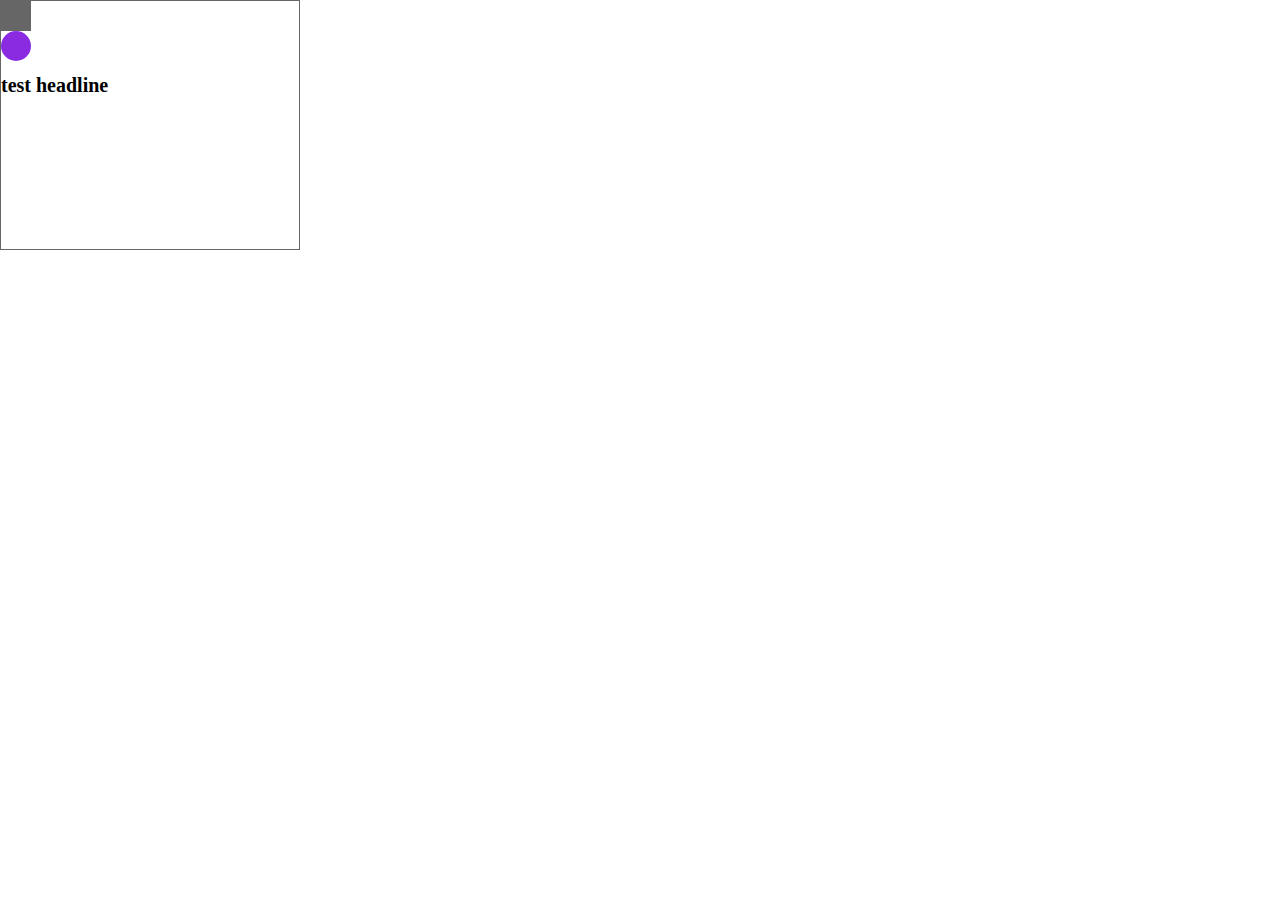
<file: index.html>
<!DOCTYPE html>
<html lang="en">
<head>
    <meta charset="UTF-8">
    <meta name="viewport" content="width=device-width, initial-scale=1.0">
    <title>300x250</title>
    <link rel="stylesheet" href="style.css">
</head>
<body onload="play()">
    
    <a onclick="javascript:window.open(window.clickTag)">
        <div id="ad-container">
            <!-- add HTML ELEMENTS START HERE -->
            
            <div class="square"></div>
            <div class="circle"></div>
            <h1>test headline</h1>
            
            <!-- HTML ELEMENTS END -->
        </div>
    </a>
    
    <script type="text/javascript">
        var clickTag="https://www.google.com";
    </script>    
    <script src="https://s0.2mdn.net/ads/studio/cached_libs/gsap_3.5.1_min.js"></script>
    <script src="app.js"></script>
</body>
</html>
</file>
<file: style.css>
* {
  box-sizing: border-box;
  font-size: 62.5%;
}

html, body {
  margin: 0;
  padding: 0;
}

a {
  display: block;
  width: 300px;
  height: 250px;
  cursor: pointer;
}

#ad-container {
  border: 1px solid #666;
  display: block;
  overflow: hidden;
  width: 100%;
  height: 100%;
}

/* ad elements */
.square {
  width: 30px;
  height: 30px;
  background-color: #666;
}

.circle {
  width: 30px;
  height: 30px;
  border-radius: 30px;
  background-color: blueviolet;
}

h1 {
  font-size: 2rem;
}

/*# sourceMappingURL=style.css.map */
</file>
